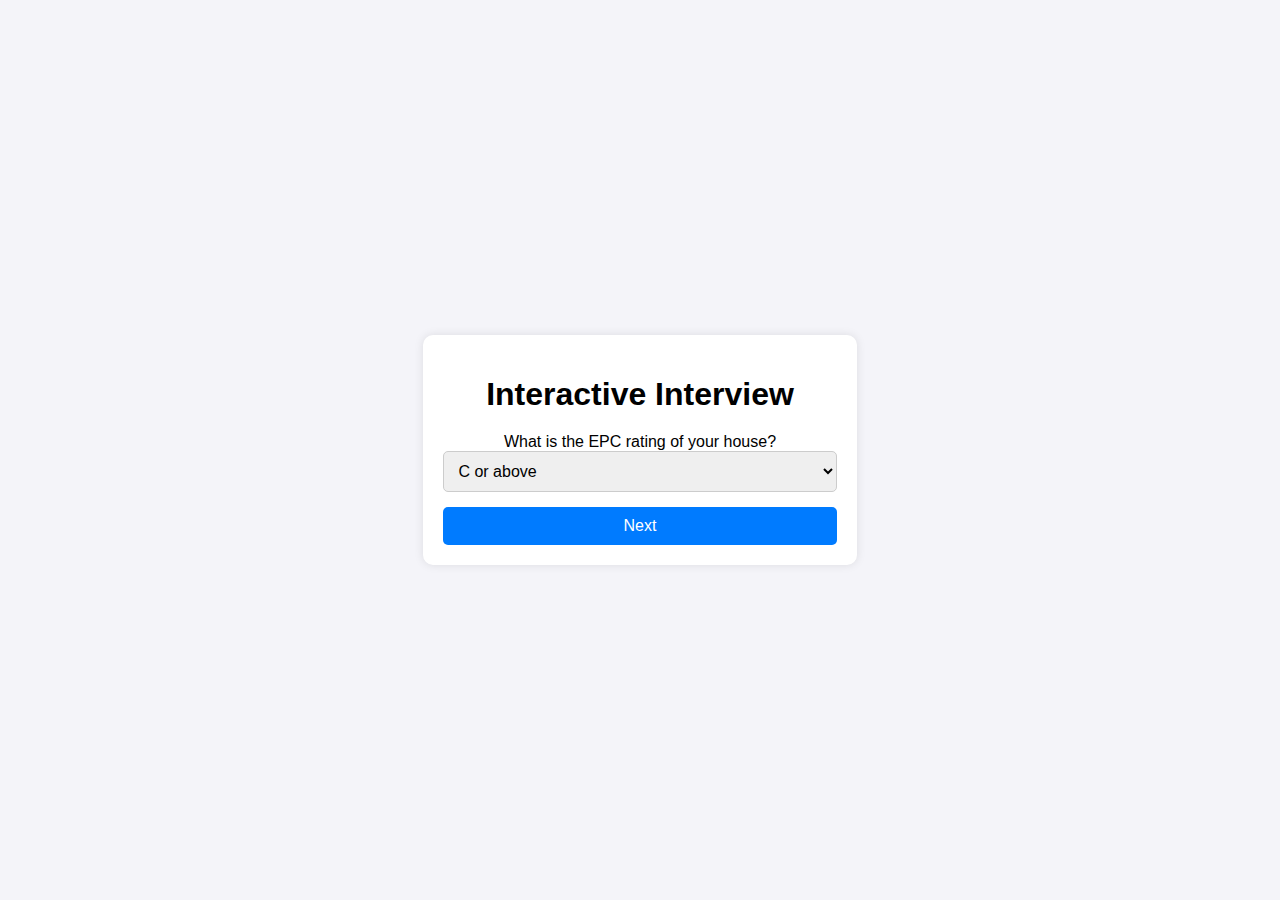
<file: form/index.html>
<!DOCTYPE html>
<html lang="en">
<head>
    <meta charset="UTF-8">
    <meta name="viewport" content="width=device-width, initial-scale=1.0">
    <title>Interactive Interview</title>
    <link rel="stylesheet" href="styles.css">
</head>
<body>
    <div id="app">
        <h1>Interactive Interview</h1>
        <form action="https://formspree.io/f/xqaagrww" method="POST" id="interview-form">
            <div id="question-container">
                <!-- Questions will appear dynamically -->
            </div>
            <button type="button" id="next-btn">Next</button>
            <button type="submit" id="submit-btn" style="display:none;">Submit</button>
        </form>
    </div>
    <script src="script.js"></script>
</body>
</html>
</file>
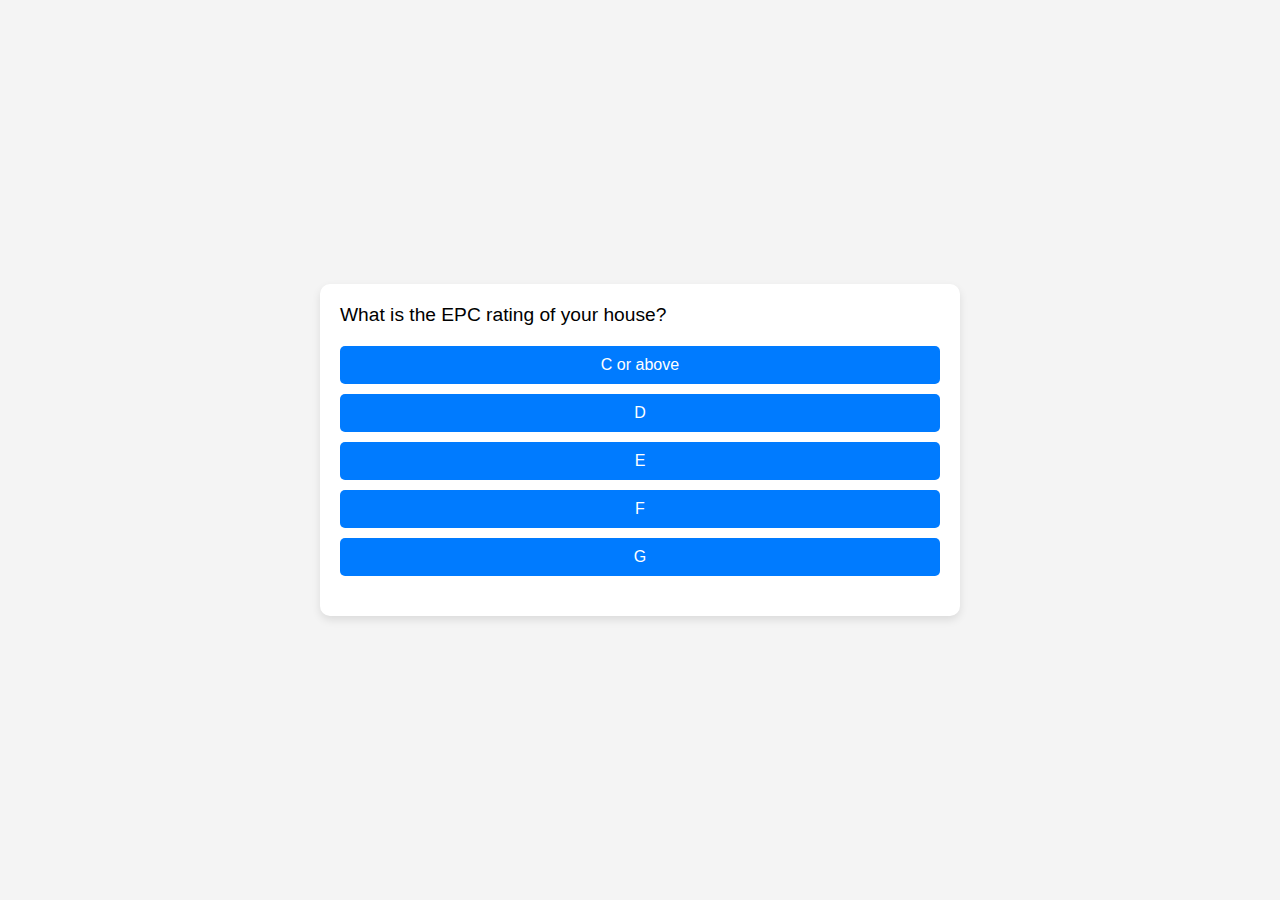
<file: b.html>
<!DOCTYPE html>
<html lang="en">
<head>
  <meta charset="UTF-8">
  <meta name="viewport" content="width=device-width, initial-scale=1.0">
  <title>Interactive Eligibility Questionnaire</title>
  <style>
    body {
      font-family: Arial, sans-serif;
      margin: 0;
      padding: 0;
      display: flex;
      justify-content: center;
      align-items: center;
      height: 100vh;
      background-color: #f4f4f4;
    }
    .container {
      width: 90%;
      max-width: 600px;
      background: #fff;
      padding: 20px;
      border-radius: 10px;
      box-shadow: 0 4px 8px rgba(0, 0, 0, 0.1);
    }
    .question {
      font-size: 1.2em;
      margin-bottom: 20px;
    }
    .options {
      margin-bottom: 20px;
    }
    .options button {
      display: block;
      width: 100%;
      margin-bottom: 10px;
      padding: 10px;
      font-size: 1em;
      background: #007BFF;
      color: white;
      border: none;
      border-radius: 5px;
      cursor: pointer;
    }
    .options button:hover {
      background: #0056b3;
    }
    .summary {
      font-size: 1.1em;
      background: #e8f4ff;
      padding: 15px;
      border-radius: 5px;
    }
  </style>
</head>
<body>
  <div class="container" id="app">
    <div class="question" id="question">Enter your name and surname to begin:</div>
    <div class="options" id="options">
      <input type="text" id="name" placeholder="Name" style="width: 100%; margin-bottom: 10px; padding: 10px; font-size: 1em;" />
      <input type="text" id="surname" placeholder="Surname" style="width: 100%; margin-bottom: 10px; padding: 10px; font-size: 1em;" />
      <button onclick="startQuestionnaire()" style="width: 100%; padding: 10px; font-size: 1em; background: #007BFF; color: white; border: none; border-radius: 5px; cursor: pointer;">Start</button>
    </div>
    <div class="summary" id="summary" style="display: none;"></div>
  </div>

  <script>
    const app = document.getElementById('app');
    const questionEl = document.getElementById('question');
    const optionsEl = document.getElementById('options');
    const summaryEl = document.getElementById('summary');

    let userName = '';
    let userSurname = '';
    const answers = [];
    const requiredDocuments = [];
    let currentQuestion = 0;

    const questions = [
      {
        question: "What is the EPC rating of your house?",
        options: {
          "C or above": "You are not qualified under any circumstances.",
          "D": [],
          "E": [],
          "F": [],
          "G": []
        },
        nextIf: (answer) => {
          if (answer === "C or above") {
            showDisqualificationMessage();
            return false;
          }
          return true;
        }
      },
      {
        question: "What is the status of your home?",
        options: {
          "Social rented": ["EPC rating of D-G", "Verification for property rented below market rate"],
          "Private rented": ["Permission from landlord", "EPC rating E-G"],
          "Owner": ["EPC rating of D-G"]
        }
      },
      {
        question: "What is your income?",
        options: {
          "Below £31,000": ["Bank statement"],
          "Above £31,000": []
        }
      },
      {
        question: "Do you have NHS referral?",
        options: {
          "Yes": ["Declaration from doctor"],
          "No": []
        }
      },
      {
        question: "Do you live in LSOA?",
        options: {
          "Yes": ["Council tax bill"],
          "No": []
        }
      },
      {
        question: "Did you get a tax reduction?",
        options: {
          "Yes": ["Tax bill"],
          "No": []
        }
      },
      {
        question: "Are you or your household vulnerable to cold?",
        options: {
          "Yes": {
            subQuestion: "What type of vulnerability?",
            options: {
              "Cardio condition": ["Hospital letter"],
              "Disabled": ["DLA award notice"],
              "65 or above": ["Passport"],
              "Age 5 or less": ["Child passport"],
              "Pregnant": ["MAT B1 form"]
            }
          },
          "No": []
        }
      },
      {
        question: "Do you have a child that gets free meals at school?",
        options: {
          "Yes": ["Letter from school"],
          "No": []
        }
      },
      {
        question: "Are you struggling to pay bills?",
        options: {
          "Yes": ["Referral letter"],
          "No": []
        }
      }
    ];

    function startQuestionnaire() {
      userName = document.getElementById('name').value;
      userSurname = document.getElementById('surname').value;

      if (!userName || !userSurname) {
        alert('Please enter both your name and surname to continue.');
        return;
      }

      loadQuestion();
    }

    function loadQuestion() {
      if (currentQuestion < questions.length) {
        const current = questions[currentQuestion];
        questionEl.textContent = current.question;
        optionsEl.innerHTML = '';

        Object.keys(current.options).forEach((option) => {
          const button = document.createElement('button');
          button.textContent = option;
          button.onclick = () => {
            answers.push(option);
            if (Array.isArray(current.options[option])) {
              requiredDocuments.push(...current.options[option]);
            } else if (current.options[option] && current.options[option].subQuestion) {
              showSubQuestion(current.options[option].subQuestion, current.options[option].options);
              return;
            }
            if (!current.nextIf || current.nextIf(option)) {
              currentQuestion++;
              loadQuestion();
            }
          };
          optionsEl.appendChild(button);
        });
      } else {
        showSummary();
      }
    }

    function showSubQuestion(question, options) {
      questionEl.textContent = question;
      optionsEl.innerHTML = '';
      Object.keys(options).forEach((option) => {
        const button = document.createElement('button');
        button.textContent = option;
        button.onclick = () => {
          answers.push(option);
          if (Array.isArray(options[option])) {
            requiredDocuments.push(...options[option]);
          }
          loadQuestion();
        };
        optionsEl.appendChild(button);
      });
    }

    function showDisqualificationMessage() {
      questionEl.textContent = "You are not qualified under any circumstances.";
      optionsEl.style.display = 'none';
      summaryEl.style.display = 'block';
      summaryEl.innerHTML = "<p>Please review your eligibility criteria and try again if circumstances change.</p>";
    }

    function showSummary() {
      questionEl.textContent = "Thank you for completing the questionnaire!";
      optionsEl.style.display = 'none';
      summaryEl.style.display = 'block';

      let summaryText = `<strong>Name:</strong> ${userName}<br><strong>Surname:</strong> ${userSurname}<br><br>`;
      summaryText += "<strong>Your Answers:</strong><br><ul>";
      answers.forEach((answer, index) => {
        summaryText += `<li>${questions[index].question} <strong>${answer}</strong></li>`;
      });
      summaryText += "</ul>";

      summaryText += "<strong>Required Documents:</strong><br><ul>";
      const uniqueDocs = [...new Set(requiredDocuments)];
      uniqueDocs.forEach((doc) => {
        summaryText += `<li>${doc}</li>`;
      });
      summaryText += "</ul>";

      summaryText += `<button onclick="downloadSummary()" style="margin-top: 20px; padding: 10px; background: #28a745; color: white; border: none; border-radius: 5px; cursor: pointer;">Download Summary</button>`;

      summaryEl.innerHTML = summaryText;
    }

    function downloadSummary() {
      const data = `Name: ${userName}\nSurname: ${userSurname}\n\nAnswers:\n` +
        answers.map((answer, index) => `${questions[index].question}: ${answer}`).join("\n") +
        "\n\nRequired Documents:\n" +
        [...new Set(requiredDocuments)].join("\n");

      const blob = new Blob([data], { type: 'text/plain' });
      const link = document.createElement('a');
      link.href = URL.createObjectURL(blob);
      link.download = 'summary.txt';
      link.click();
    }

    loadQuestion();
  </script>
</body>
</html>
</file>
<file: form/styles.css>
body {
    font-family: Arial, sans-serif;
    margin: 0;
    padding: 0;
    display: flex;
    justify-content: center;
    align-items: center;
    height: 100vh;
    background-color: #f4f4f9;
}

#app {
    max-width: 600px;
    padding: 20px;
    background: white;
    box-shadow: 0 0 10px rgba(0, 0, 0, 0.1);
    border-radius: 10px;
    text-align: center;
}

h1 {
    margin-bottom: 20px;
}

form {
    display: flex;
    flex-direction: column;
    gap: 15px;
}

label {
    font-size: 1rem;
    margin-bottom: 5px;
}

input, select, button {
    padding: 10px;
    font-size: 1rem;
    border: 1px solid #ccc;
    border-radius: 5px;
    width: 100%;
}

button {
    background-color: #007BFF;
    color: white;
    border: none;
    cursor: pointer;
}

button:hover {
    background-color: #0056b3;
}
</file>
